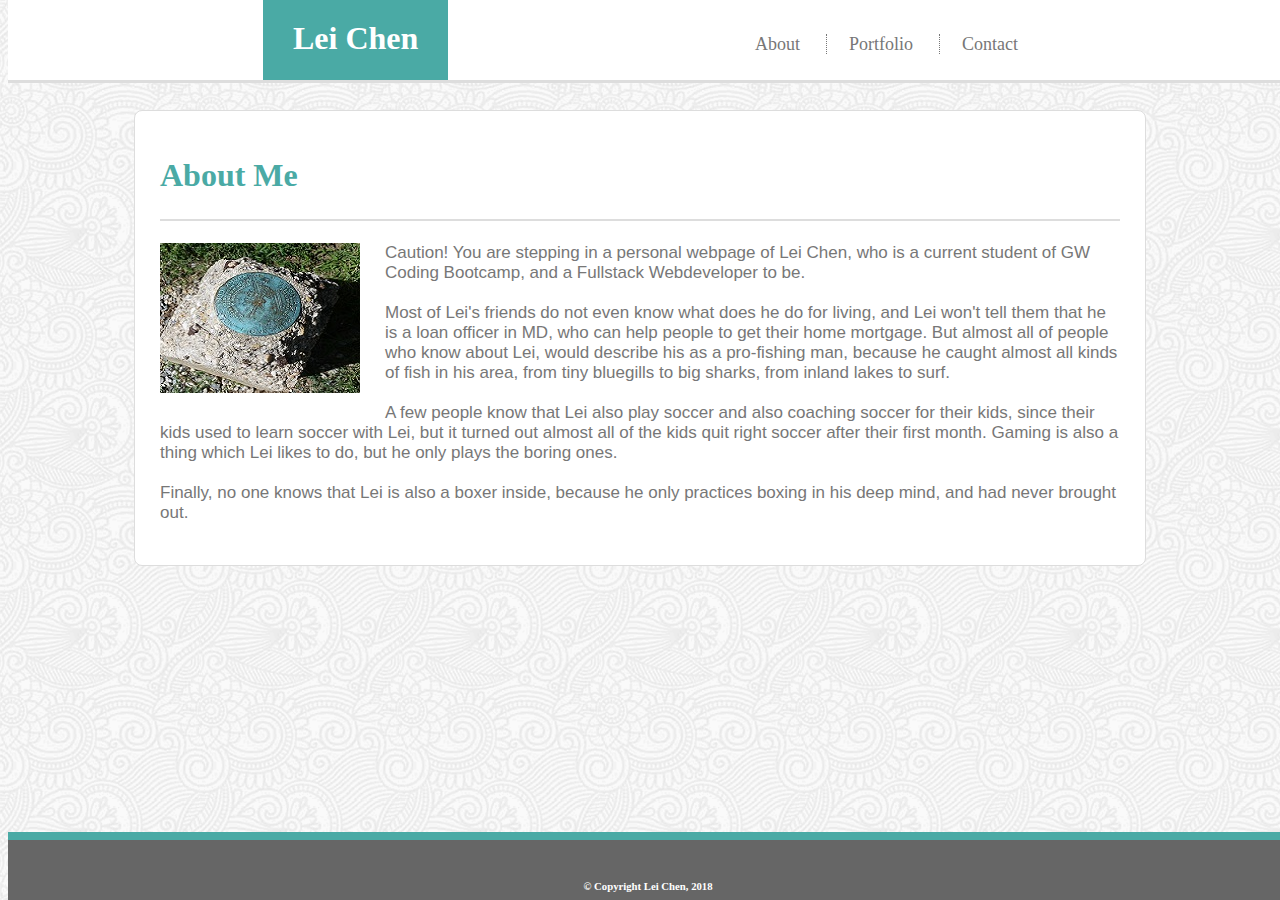
<file: index.html>
<!DOCTYPE html>
<html lang="en">

<head>
    <meta charset="UTF-8">
    <title>About</title>
    <link rel="stylesheet" type="text/css" href="assets/css/style.css">
</head>

<body>
    <header>
        <div>

            <div class="tap">
                <h1>Lei Chen</h1>
            </div>
            <div id="nav">
                <ul>
                    <li><a href="index.html">About</a></li>
                    <li><a class="botton" href="portfolio.html">Portfolio</a></li>
                    <li><a class="botton" href="contact.html">Contact</a></li>
                </ul>
            </div>

        </div>
    </header>

    <div class="mcontent">

        <h1 id="aboutme">About Me</h1>
        <img id="headshot" src="assets/images/head.jpg" />
        <p id="ps">Caution! You are stepping in a personal webpage of Lei Chen, who is a current student of GW
            Coding
            Bootcamp,
            and a Fullstack Webdeveloper to be.<br><br>
            Most of Lei's friends do not even know what does he do for living, and Lei won't tell them that he is a
            loan officer in MD, who can help people
            to get their home mortgage. But almost all of people who know about Lei, would describe his as a
            pro-fishing man, because he caught almost all kinds
            of fish in his area, from tiny bluegills to big sharks, from inland lakes to surf. <br><br>A few people
            know
            that
            Lei also play soccer and also coaching soccer
            for their kids, since their kids used to learn soccer with Lei, but it turned out almost all of the
            kids
            quit right soccer after their first month. Gaming
            is also a thing which Lei likes to do, but he only plays the boring ones. <br><br>Finally, no one knows
            that
            Lei is
            also a boxer inside, because he only practices
            boxing in his deep mind, and had never brought out.
        </p>

    </div>

</body>
<footer>
    <h6>© Copyright Lei Chen, 2018</h6>
</footer>

</html>
</file>
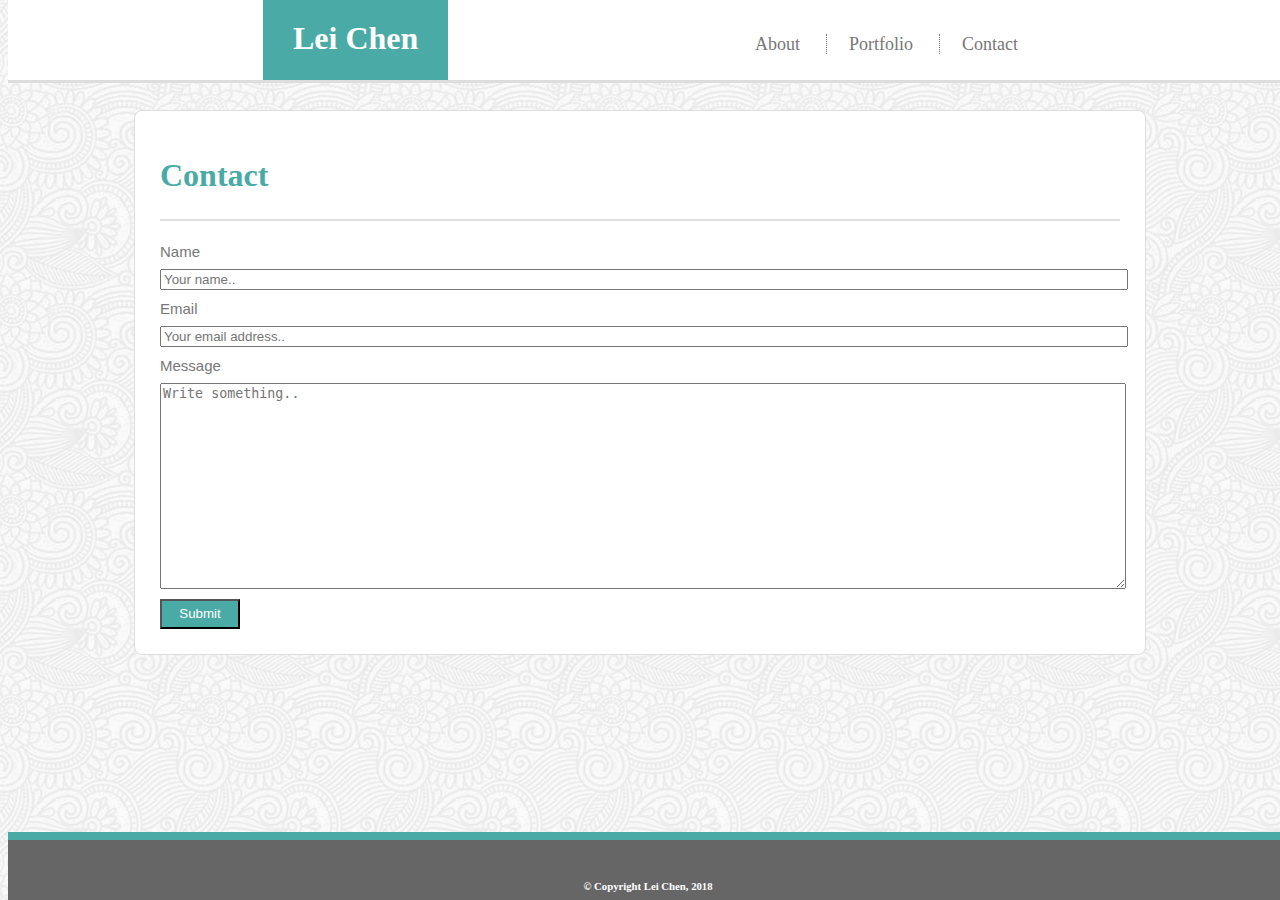
<file: contact.html>
<!DOCTYPE html>
<html lang="en">

<head>
    <meta charset="UTF-8">
    <title>contact</title>
    <link rel="stylesheet" type="text/css" href="assets/css/style.css">
</head>

<body>
    <header>
        <div>

            <div class="tap">
                <h1>Lei Chen</h1>
            </div>
            <div id="nav">
                <ul>
                    <li><a href="index.html">About</a></li>
                    <li><a class="botton" href="portfolio.html">Portfolio</a></li>
                    <li><a class="botton" href="contact.html">Contact</a></li>
                </ul>
            </div>

        </div>
    </header>

    <div class="mcontent">

        <h1 id="aboutme">Contact</h1>

        <div class="cform">
            <label for="name">Name</label>
            <input type="text" id="name" name="Name" placeholder="Your name..">

            <label for="email">Email</label>
            <input type="text" id="email" name="email" placeholder="Your email address..">

            <label for="message">Message</label>
            <textarea id="message" placeholder="Write something.."></textarea>

            <input type="submit" id="submit" value="Submit">
        </div>

    </div>

</body>
<footer>
    <h6>© Copyright Lei Chen, 2018</h6>
</footer>

</html>
</file>
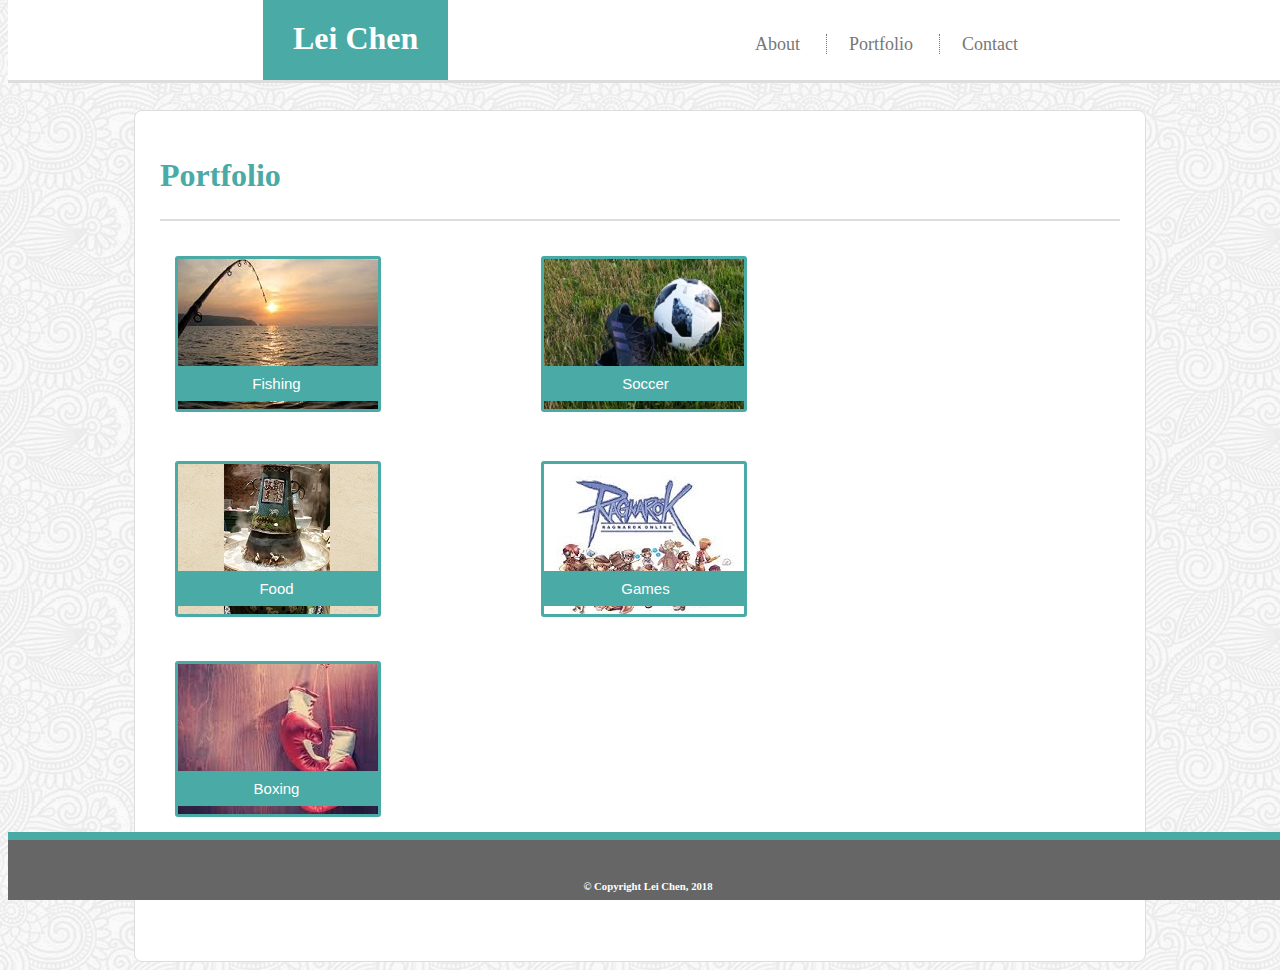
<file: portfolio.html>
<!DOCTYPE html>
<html lang="en">

<head>
    <meta charset="UTF-8">
    <title>portfolio</title>
    <link rel="stylesheet" type="text/css" href="assets/css/style.css">
</head>

<body>
    <header>
        <div>

            <div class="tap">
                <h1>Lei Chen</h1>
            </div>
            <div id="nav">
                <ul>
                    <li><a href="index.html">About</a></li>
                    <li><a class="botton" href="portfolio.html">Portfolio</a></li>
                    <li><a class="botton" href="contact.html">Contact</a></li>
                </ul>
            </div>

        </div>
    </header>

    <div class="pcontent">

        <h1 id="aboutme">Portfolio</h1>

        <img id="soccer" src="assets/images/soccer.jpg" />
        <img id="game" src="assets/images/video game.jpg" />
        <img id="food" src="assets/images/food.jpg" />
        <img id="fishing" src="assets/images/fishing.jpg" />
        <img id="boxing" src="assets/images/boxing.jpg" />

        <div id="fg">
            <p class="ptext">Fishing</p>
        </div>
        <div id="sr">
            <p class="ptext">Soccer</p>
        </div>
        <div id="fd">
            <p class="ptext">Food</p>
        </div>
        <div id="ge">
            <p class="ptext">Games</p>
        </div>
        <div id="bg">
            <p class="ptext">Boxing</p>
        </div>

    </div>

</body>
<footer>
    <h6>© Copyright Lei Chen, 2018</h6>
</footer>

</html>
</file>
<file: assets/css/style.css>
body {
  background-image: url(../images/background.png);
}
header {
  position: fixed;
  top: 0px;
  background-color: white;
  height: 80px;
  width: 100%;
  border-bottom: #dddddd;
  border-bottom-style: solid;
  border-bottom-width: 3px;
}

footer {
  position: fixed;
  bottom: 0px;
  background-color: #666666;
  height: 60px;
  width: 100%;
  border-top: #4aaaa5;
  border-top-style: solid;
  border-top-width: 8px;
}
h6 {
  text-align: center;
  font-family: "Times New Roman", Times, serif;
  color: #ffffff;
  padding-top: 15px;
}
.tap {
  height: 80px;
  width: fit-content;
  margin-left: 255px;
  background-color: #4aaaa5;
  position: relative;
  top: 0px;
}

.tap h1 {
  font-family: serif;
  color: #ffffff;
  text-align: center;
  vertical-align: middle;
  padding-left: 30px;
  padding-right: 30px;
  margin: auto;
  padding-top: 20px;
}
#nav ul {
  list-style-type: none;
  position: absolute;
  right: 270px;
  top: 18px;
}
#nav li {
  display: inline;
  padding-left: 22px;
  vertical-align: middle;
}
#nav a {
  text-decoration: none;
  color: #777777;
  font-family: Georgia, "Times New Roman", Times, serif;
  font-size: 18px;
}
.botton {
  padding-left: 22px;
  border-left: #777777;
  border-left-style: dotted;
  border-left-width: 1px;
}

.mcontent {
  margin-left: auto;
  margin-right: auto;
  margin-top: 110px;
  background-color: #ffffff;
  width: 960px;
  padding: 25px;
  border-color: #dddddd;
  border-style: solid;
  border-width: 1.5px;
  border-radius: 8px;
  position: relative;
}

#aboutme {
  font-family: serif;
  color: #4aaaa5;
  padding-bottom: 25px;
  border-bottom: 2px solid #dddddd;
}
#headshot {
  float: left;
  padding-right: 25px;
  padding-bottom: 15px;
}
#ps {
  font-family: Helvetica;
  font-size: 17px;
  color: #777777;
}

#name {
  display: block;
  width: 100%;
  margin-top: 8px;
  margin-bottom: 10px;
}
#email {
  display: block;
  width: 100%;
  margin-top: 8px;
  margin-bottom: 10px;
}
#message {
  display: block;
  width: 100%;
  height: 200px;
  margin-top: 8px;
  margin-bottom: 10px;
}

label {
  font-family: Arial, Helvetica, sans-serif;
  font-size: 15px;
  color: #777777;
}
#submit {
  color: #ffffff;
  background-color: #4aaaa5;
  text-align: center;
  width: 80px;
  height: 30px;
}

.pcontent {
  margin-left: auto;
  margin-right: auto;
  margin-top: 110px;
  background-color: #ffffff;
  width: 960px;
  height: 800px;
  padding: 25px;
  border-color: #dddddd;
  border-style: solid;
  border-width: 1.5px;
  border-radius: 8px;
  position: relative;
}
#fishing {
  display: block;
  position: absolute;
  top: 145px;
  left: 40px;
  border-color: #4aaaa5;
  border-style: solid;
  border-width: 3px;
  border-radius: 3px;
}
#soccer {
  display: block;
  position: absolute;
  top: 145px;
  right: 398px;
  border-color: #4aaaa5;
  border-style: solid;
  border-width: 3px;
  border-radius: 3px;
}
#food {
  display: block;
  position: absolute;
  top: 350px;
  left: 40px;
  border-color: #4aaaa5;
  border-style: solid;
  border-width: 3px;
  border-radius: 3px;
}
#game {
  display: block;
  position: absolute;
  top: 350px;
  right: 398px;
  border-color: #4aaaa5;
  border-style: solid;
  border-width: 3px;
  border-radius: 3px;
}
#boxing {
  display: block;
  position: absolute;
  top: 550px;
  left: 40px;
  border-color: #4aaaa5;
  border-style: solid;
  border-width: 3px;
  border-radius: 3px;
}
.ptext {
  font-family: Arial, Helvetica, sans-serif;
  font-size: 15px;
  color: #ffffff;
  text-align: center;
  line-height: 5px;
}
#fg {
  height: 35px;
  width: 203px;
  background-color: #4aaaa5;
  position: absolute;
  top: 255px;
  left: 40px;
}
#fd {
  height: 35px;
  width: 203px;
  background-color: #4aaaa5;
  position: absolute;
  top: 460px;
  left: 40px;
}
#bg {
  height: 35px;
  width: 203px;
  background-color: #4aaaa5;
  position: absolute;
  top: 660px;
  left: 40px;
}
#sr {
  height: 35px;
  width: 203px;
  background-color: #4aaaa5;
  position: absolute;
  top: 255px;
  right: 398px;
}
#ge {
  height: 35px;
  width: 203px;
  background-color: #4aaaa5;
  position: absolute;
  top: 460px;
  right: 398px;
}

a:hover {
  background-color: #666666;
}
#submit:hover {
  background-color: #666666;
}
</file>
